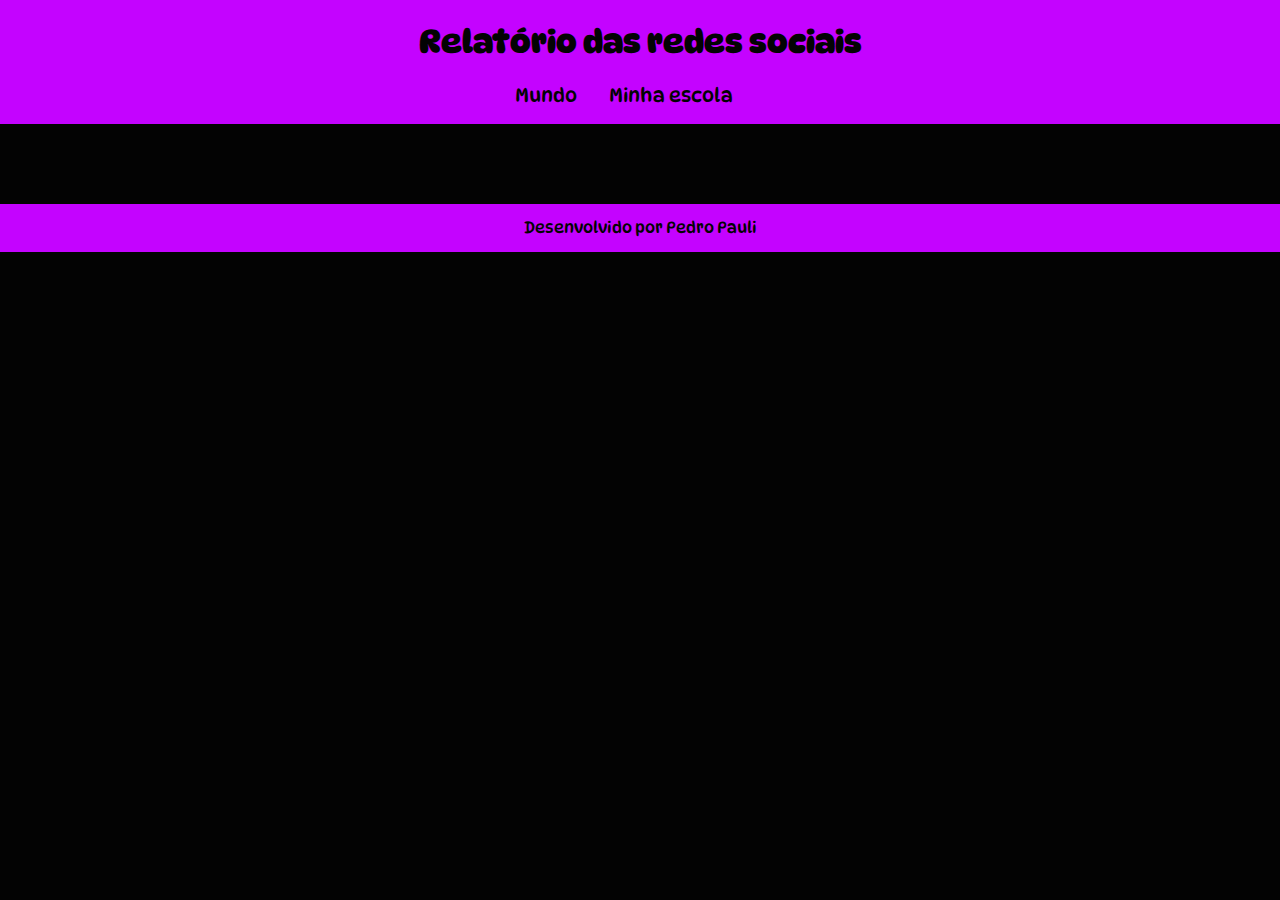
<file: minha-escola.html>
<!DOCTYPE html>
<html lang="pt-br">
<head>
    <meta charset="UTF-8">
    <meta name="viewport" content="width=device-width, initial-scale=1.0">
    <title>Redes Sociais - Minha escola</title>
    <link rel="stylesheet" href="style.css">
    <script src="https://cdn.plot.ly/plotly-2.27.0.min.js" charset="utf-8"></script>
</head>
<body>
    <header>
        <h1>Relatório das redes sociais</h1>
        <nav>
            <a href="index.html">Mundo</a>
            <a href="minha-escola.html">Minha escola</a>
        </nav>
    </header>
    <main class="graficos-section">
        <section id="graficos-container" class="graficos-container">
            <!-- crie os gráficos/texto aqui -->
        </section>
    </main>
    <footer>
        <p>Desenvolvido por Pedro Pauli</p>
    </footer>
    <script type="module" src="graficos/common.js"></script>
    <script type="module" src="graficos/redesSociaisMinhaEscola.js"></script>
</body>
</html>
</file>
<file: style.css>
@import url('https://fonts.googleapis.com/css2?family=DynaPuff:wght@400..700&family=Itim&display=swap');

:root {
    --bg-color: #030303;
    --primary-color: #c403ff;
    --secondary-color: #ff0000;
    --font:"DynaPuff", system-ui;
}

body {
    background-color: var(--bg-color);
    color: var(--primary-color);
    font-family: var(--font);
    height: 100vh;
    margin: 0;
}

header {
    background-color: var(--primary-color);
    text-align: center;
    padding: 1px;
}

h1 {
    font-size: 2rem;
    color: var(--bg-color);
    font-weight: 700;
}

nav {
    display: flex;
    justify-content: center;
    font-weight: 400;
}

nav a {
    text-decoration: none;
    color: var(--bg-color);
    margin: 0 2rem 1rem 0rem;
    font-size: 1.2rem;
}

nav a:hover {
    text-decoration: underline;
    transform: scale(0.90);
    transition: transform 0.1s;
}

.grafico {
    margin-top: 3rem;
}

.graficos-container {
    margin: 5rem;
}

.graficos-container__texto {
    font-size: 1.3rem;
    text-align: center;
    padding: 2rem;
    border: var(--secondary-color) solid 2px;
}

span {
    font-weight: bold;
    color: var(--secondary-color);
}

footer {
    display: flex;
    align-items: center;
    justify-content: center;
    background-color: var(--primary-color);
    color: var(--bg-color);
    width: 100%;
    height: 3rem;
    margin-top: 2rem;
}
</file>
